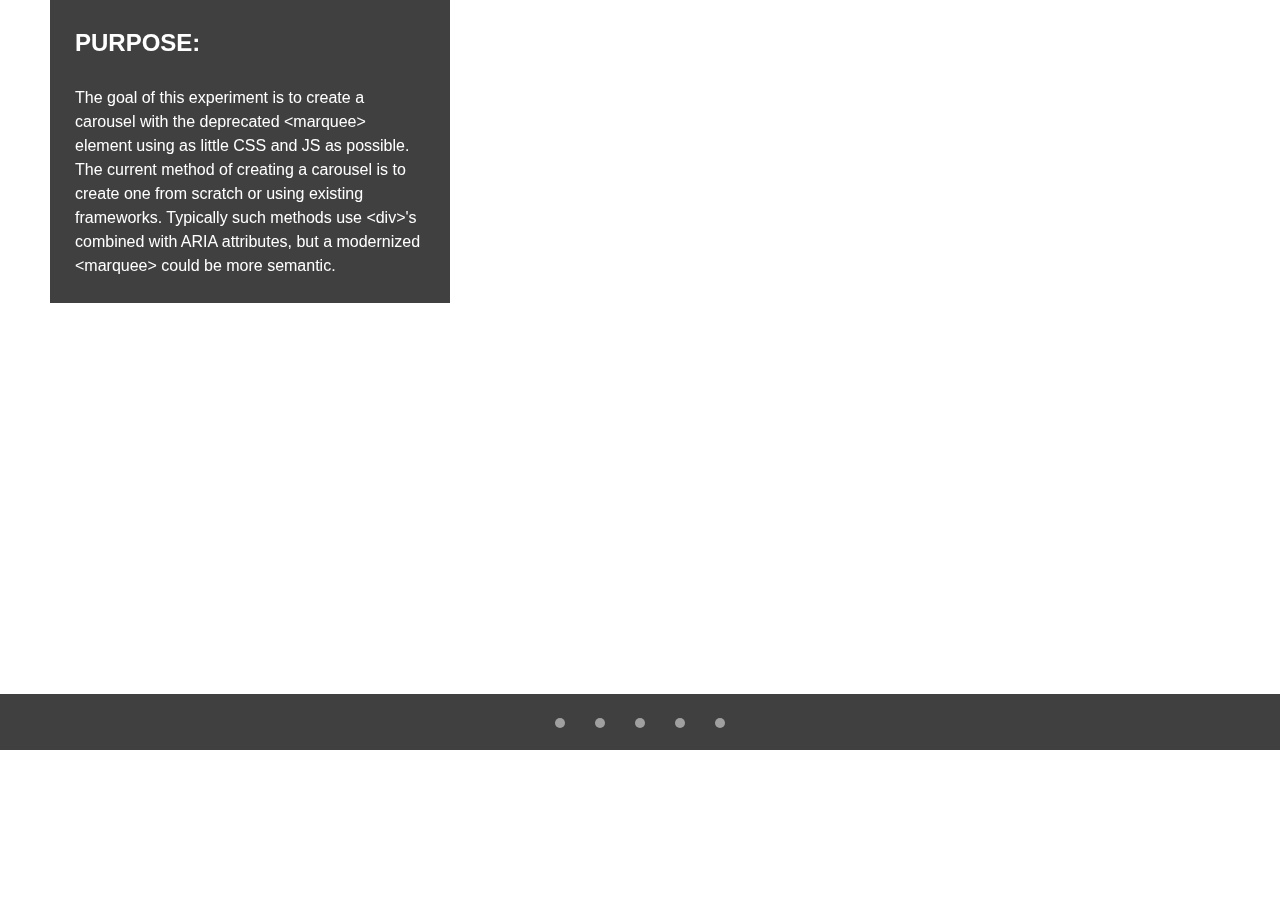
<file: index.html>
<!DOCTYPE html>
<html>
  <head>
    <link rel="stylesheet" href="styles.css">
  </head>
<body>
  
  <header>  
    <marquee id="carousel" scrollamount="0" role="marquee">
      <section class="slide" id="purpose" aria-labelledby="header-purpose">
        <div class="content">
          <h2 id="header-purpose">Purpose:</h2>
          <p>The goal of this experiment is to create a carousel with the deprecated <code>&lt;marquee&gt;</code> element using as little CSS and JS as possible. The current method of creating a carousel is to create one from scratch or using existing frameworks. Typically such methods use <code>&lt;div&gt;</code>'s combined with ARIA attributes, but a modernized <code>&lt;marquee&gt;</code> could be more semantic.</p>
        </div>
      </section>
    
      <section class="slide" id="method" aria-labelledby="header-method">
        <div class="content">
          <h2 id="header-method">Method:</h2>
          <p>This carousel uses anchors with fragment identifiers in the 'href' attribute to scroll to the targeted slide. Each slide is simply a separate <code>&lt;section&gt;</code> element, and a <code>&lt;nav&gt;</code> element is used for carousel controls. The <code>&lt;marquee&gt;</code> itself acts as a container for the slides, as it has the appropriate styling by default.</p>
        </div>
      </section>
    
      <section class="slide" id="setup" aria-labelledby="header-setup">
        <div class="content">
          <h2 id="header-setup">Setup:</h2>
          <p>It seems possible to set up by simply setting the marquee's scrollamount attribute to 0. This allows developers to use an existing element with built-in features to create a carousel rather than having to recreate one from scratch.</p>
        </div>
      </section>
      
      <section class="slide" id="accessibility" aria-labelledby="header-accessibility">
        <div class="content">
          <h2 id="header-accessibility">Accessibility Concerns:</h2>
          <p>The <code>&lt;marquee&gt;</code> element has the role of 'generic' by default, but there is also a 'marquee' role that can be added by simply adding 'role="marquee"' and the aria-live attribute to inform a screen reader user of when the content updates (e.g. when the slide changes).</p>
          <p><a href="https://www.w3.org/WAI/tutorials/carousels/">W3C WAI Carousel Tutorial</a></p>
        </div>
      </section>
      
      <section class="slide" id="other-notes" aria-labelledby="header-other-notes">
        <div class="content">
          <h2 id="header-other-notes">Other Notes:</h2>
          <p>As long as the scrollamount attribute is set to 0, the behavior attribute has no affect whatsoever on the carousel. Using the direction attribute, one can set the carousel to scroll vertically or horizontally, but 'up' and 'down' behave exactly the same, starting at the first slide. Likewise, 'left' and 'right' behave exactly the same.</p>
        </div>
      </section>
      
      <nav id="carousel-nav" aria-label="Carousel Navigation">
        <ul>
          <li><a href="#purpose" title="Purpose"><span class="sr-only">Purpose</span></a></li>
          <li><a href="#method" title="Method"><span class="sr-only">Method</span></a></li>
          <li><a href="#setup" title="Setup"><span class="sr-only">Setup</span></a></li>
          <li><a href="#accessibility" title="Accessibility"><span class="sr-only">Accessibility Concerns</span></a></li>
          <li><a href="#other-notes" title="Other Notes"><span class="sr-only">Other Notes</span></a></li>
        </ul>
      </nav>
      
    </marquee>  
  </header>
</body>
</html>
</file>
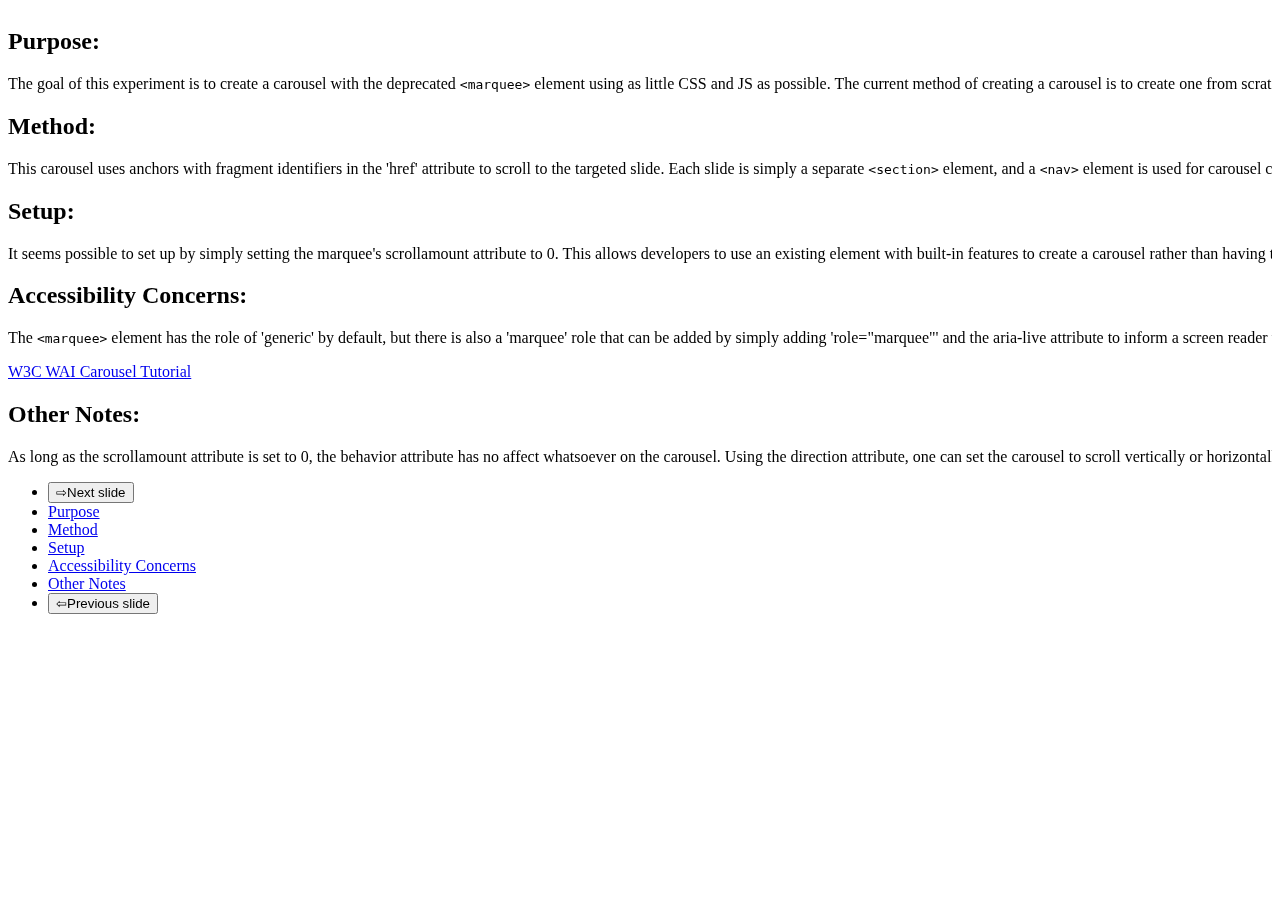
<file: marquee.html>
<html>
  <head>
    <link href="marquee.css">
  </head>
<body>
  
  <header>  
    <marquee id="carousel" scrollamount="0" role="marquee" aria-live="polite">
      <section class="slide" id="purpose" aria-labelledby="header-purpose">
        <div class="content">
          <h2 id="header-purpose">Purpose:</h2>
          <p>The goal of this experiment is to create a carousel with the deprecated <code>&lt;marquee&gt;</code> element using as little CSS and JS as possible. The current method of creating a carousel is to create one from scratch or using existing frameworks. Typically such methods use <code>&lt;div&gt;</code>'s combined with ARIA attributes, but a modernized <code>&lt;marquee&gt;</code> could be more semantic.</p>
        </div>
      </section>
    
      <section class="slide" id="method" aria-labelledby="header-method">
        <div class="content">
          <h2 id="header-method">Method:</h2>
          <p>This carousel uses anchors with fragment identifiers in the 'href' attribute to scroll to the targeted slide. Each slide is simply a separate <code>&lt;section&gt;</code> element, and a <code>&lt;nav&gt;</code> element is used for carousel controls. The <code>&lt;marquee&gt;</code> itself acts as a container for the slides, as it has the appropriate styling by default.</p>
        </div>
      </section>
    
      <section class="slide" id="setup" aria-labelledby="header-setup">
        <div class="content">
          <h2 id="header-setup">Setup:</h2>
          <p>It seems possible to set up by simply setting the marquee's scrollamount attribute to 0. This allows developers to use an existing element with built-in features to create a carousel rather than having to recreate one from scratch.</p>
        </div>
      </section>
      
      <section class="slide" id="accessibility" aria-labelledby="header-accessibility">
        <div class="content">
          <h2 id="header-accessibility">Accessibility Concerns:</h2>
          <p>The <code>&lt;marquee&gt;</code> element has the role of 'generic' by default, but there is also a 'marquee' role that can be added by simply adding 'role="marquee"' and the aria-live attribute to inform a screen reader user of when the content updates (e.g. when the slide changes).</p>
          <p><a href="https://www.w3.org/WAI/tutorials/carousels/">W3C WAI Carousel Tutorial</a></p>
        </div>
      </section>
      
      <section class="slide" id="other-notes" aria-labelledby="header-other-notes">
        <div class="content">
          <h2 id="header-other-notes">Other Notes:</h2>
          <p>As long as the scrollamount attribute is set to 0, the behavior attribute has no affect whatsoever on the carousel. Using the direction attribute, one can set the carousel to scroll vertically or horizontally, but 'up' and 'down' behave exactly the same, starting at the first slide. Likewise, 'left' and 'right' behave exactly the same.</p>
        </div>
      </section>
      
      <nav id="carousel-nav" aria-label="Carousel Navigation">
        <ul> 
          <li><button class="carousel-control next">&#8680;<span class="sr-only">Next slide</span></button></li>
          <li><a href="#purpose" title="Purpose"><span class="sr-only">Purpose</span></a></li>
          <li><a href="#method" title="Method"><span class="sr-only">Method</span></a></li>
          <li><a href="#setup" title="Setup"><span class="sr-only">Setup</span></a></li>
          <li><a href="#accessibility" title="Accessibility"><span class="sr-only">Accessibility Concerns</span></a></li>
          <li><a href="#other-notes" title="Other Notes"><span class="sr-only">Other Notes</span></a></li>
          <li><button class="carousel-control previous">&#8678;<span class="sr-only">Previous slide</span></button></li> 
        </ul>
      </nav>
      
    </marquee>  
  </header>
</body>
</html>
</file>
<file: styles.css>
html {
  --nav-padding: 1rem;
  --nav-height: 25px;
  scroll-padding: calc(var(--nav-height) + (var(--nav-padding) * 2));
}

* {
  margin: 0;
  padding: 0;
  position: relative;
  font-family: sans-serif;
  line-height: 1.5;
  scroll-behavior: smooth;
}

header {
  min-height: calc(100vh - 150px);
  position: relative;
}

nav {
  background-color: black;
  padding-block: var(--nav-padding);
  font-weight: 800;
  width: 100%;
  min-height: var(--nav-height);
  position: sticky;
  top: 0;
  right: 0;
  z-index: 99;
}
  
nav ul {
display: flex;
justify-content: center;
align-items: center;
}

nav li {
display: inline-block;
text-align: center;
margin-inline: 15px;
}

nav a, nav a:visited {
color: white;
text-decoration: none;
}

nav a:hover {
text-decoration: underline;
}
  
#carousel-nav {
  display: block;
  align-content: center;
  background-color: rgba(0 0 0 / 0.75);
  position: sticky;
  left: 0;
  bottom: -1px;
  width: 100cqw;
}

#carousel-nav a {
  opacity: 0.5;
  transition: opacity 0.3s ease;
  font-size: 3.5rem;
  line-height: 1;
  position: relative;
  height: 10px;
  aspect-ratio: 1/ 1;
  display: inline-block;
  background-color: white;
  border-radius: 50%;
}

#carousel-nav a:where(:hover, :focus, :active, :visited) { 
  opacity: 1; 
  text-decoration: none;
}

#carousel-nav a::after {
  content: "";
  display: block;
  position: absolute;
  border-radius: 50%;
  left: 0;
  top:0;
  width: 100%;
  aspect-ratio: 1 / 1;
  opacity: 0;
  transition: all 0.5s;
  box-shadow: 0 0 10px 10px white;
}

#carousel-nav a:active::after {
  box-shadow: 0 0 0 0 yellow;
  background-color: yellow;
  opacity: 1;
  transition: 0s;
}

marquee {
  display: flex;
  min-height: inherit;
}

.slide {
  height: 100%;
  width: 100vw;
  display: inline-flex;
/*   display: inline-block; */
  align-content: center;
  background-size: cover;
  z-index: 1;  
}

#purpose { 
  background-image: url("https://placebear.com/1000/1000"); 
  background-position: 0% 20%;
}

#method { 
  background-image: 
  linear-gradient(to right, transparent 50%, violet),
  url("https://placekitten.com/1000/1000");
  background-position: center 15%;
}

#setup { background-image: linear-gradient(to right, violet, orange); }
#accessibility { background-image: linear-gradient(to right, orange, darkred); }
#other-notes { background-image: linear-gradient(to right, darkred, darkblue) }

.content {
  all: initial;
  display: flow-root;
  width: 500px;
}
 
.content :where(h2,p) {    
	color: white;
	background: rgba(0 0 0 / .75);
	padding: 25px;
	margin-inline: 50px;
	margin-block: 0;
}

.content h2 {    
	padding-bottom: 0;
	text-transform: uppercase;
}


.carousel-control {
  position: sticky;
  top: 50%;
  translate: 0 -50%;
  width: 50px;
  aspect-ratio: 1 / 1;
  border-radius: 50%;
  background-color: rgba(0 0 0 / 0.75);
  color: white;
  border-color: rgba(255 255 255 / 0.75);
  border-style: solid;
  opacity: 75%;
  scale: 1;
  transition:
    border-color 0.3s ease-out,
    scale 0.3s ease-out,
    opacity 0.3s ease;
  z-index: 2;
  font-weight: 900;
}

.carousel-control:hover {
	scale: 1.1;
	opacity: 100%;
}

.carousel-control:active {
	border-color: yellow;
	color: yellow;
}

.carousel-control::after {
	content: "";
	display: block;
	position: absolute;
	border-radius: 50%;
	left: 0;
	top:0;
	width: 100%;
	aspect-ratio: 1 / 1;
	opacity: 0;
	transition: all 0.5s;
	box-shadow: 0 0 10px 10px white;
}

.carousel-control:active::after {
	box-shadow: 0 0 0 0 yellow;
	opacity: 1;
	transition: 0s;
}

.carousel-control.next {
	right: 3%;
}

.carousel-control.previous {    
	right: 95%;
}




/* GENERAL STYLES */
a {
	color: inherit;
}
  
a:visited {
	color: purple;
}

.sr-only {
	opacity: 0;
	position: absolute;
	top: -99999px;
	z-index: -99;
}

footer {
  background: black;
  color: white;
  text-align: center;
  height: 5rem;
  padding: 1rem;
  text-transform: uppercase;
}

@media screen and (prefers-reduced-motion) {
  * {
    scroll-behavior: auto;
  }
}
</file>
<file: marquee.css>
html {
  --nav-padding: 1rem;
  --nav-height: 25px;
  scroll-padding: calc(var(--nav-height) + (var(--nav-padding) * 2));
}

* {
  margin: 0;
  padding: 0;
  position: relative;
  font-family: sans-serif;
  line-height: 1.5;
  scroll-behavior: smooth;
}

header {
  min-height: calc(100vh - 150px);
  position: relative;
}

nav {
  background-color: black;
  padding-block: var(--nav-padding);
  font-weight: 800;
  width: 100%;
  min-height: var(--nav-height);
  position: sticky;
  top: 0;
  right: 0;
  z-index: 99;
}
  
nav ul {
display: flex;
justify-content: center;
align-items: center;
}

nav li {
display: inline-block;
text-align: center;
margin-inline: 15px;
}

nav a, nav a:visited {
color: white;
text-decoration: none;
}

nav a:hover {
text-decoration: underline;
}
  
#carousel-nav {
  display: block;
  align-content: center;
  background-color: rgba(0 0 0 / 0.75);
  position: sticky;
  left: 0;
  bottom: -1px;
  width: 100cqw;
}

#carousel-nav a {
  opacity: 0.5;
  transition: opacity 0.3s ease;
  font-size: 3.5rem;
  line-height: 1;
  position: relative;
  height: 10px;
  aspect-ratio: 1/ 1;
  display: inline-block;
  background-color: white;
  border-radius: 50%;
}

#carousel-nav a:where(:hover, :focus, :active, :visited) { 
  opacity: 1; 
  text-decoration: none;
}

#carousel-nav a::after {
  content: "";
  display: block;
  position: absolute;
  border-radius: 50%;
  left: 0;
  top:0;
  width: 100%;
  aspect-ratio: 1 / 1;
  opacity: 0;
  transition: all 0.5s;
  box-shadow: 0 0 10px 10px white;
}

#carousel-nav a:active::after {
  box-shadow: 0 0 0 0 yellow;
  background-color: yellow;
  opacity: 1;
  transition: 0s;
}

marquee {
  display: flex;
  min-height: inherit;
}

.slide {
  height: 100%;
  width: 100vw;
  display: inline-block;
  align-content: center;
  background-size: cover;
  z-index: 1;  
}

#purpose { 
  background-image: url("https://placebear.com/1000/1000"); 
  background-position: 0% 20%;
}

#method { 
  background-image: 
  linear-gradient(to right, transparent 50%, violet),
  url("https://placekitten.com/1000/1000");
  background-position: center 15%;
}

#setup { background-image: linear-gradient(to right, violet, orange); }
#accessibility { background-image: linear-gradient(to right, orange, darkred); }
#other-notes { background-image: linear-gradient(to right, darkred, darkblue) }

.content {
  all: initial;
  display: flow-root;
  width: 500px;
}
 
.content :where(h2,p) {    
	color: white;
	background: rgba(0 0 0 / .75);
	padding: 25px;
	margin-inline: 50px;
	margin-block: 0;
}

.content h2 {    
	padding-bottom: 0;
	text-transform: uppercase;
}


.carousel-control {
  position: sticky;
  top: 50%;
  translate: 0 -50%;
  width: 50px;
  aspect-ratio: 1 / 1;
  border-radius: 50%;
  background-color: rgba(0 0 0 / 0.75);
  color: white;
  border-color: rgba(255 255 255 / 0.75);
  border-style: solid;
  opacity: 75%;
  scale: 1;
  transition:
    border-color 0.3s ease-out,
    scale 0.3s ease-out,
    opacity 0.3s ease;
  z-index: 2;
  font-weight: 900;
}

.carousel-control:hover {
	scale: 1.1;
	opacity: 100%;
}

.carousel-control:active {
	border-color: yellow;
	color: yellow;
}

.carousel-control::after {
	content: "";
	display: block;
	position: absolute;
	border-radius: 50%;
	left: 0;
	top:0;
	width: 100%;
	aspect-ratio: 1 / 1;
	opacity: 0;
	transition: all 0.5s;
	box-shadow: 0 0 10px 10px white;
}

.carousel-control:active::after {
	box-shadow: 0 0 0 0 yellow;
	opacity: 1;
	transition: 0s;
}

.carousel-control.next {
	right: 3%;
}

.carousel-control.previous {    
	right: 95%;
}

@media screen and (prefers-reduced-motion) {
  * { scroll-behavior: auto; }
}
</file>
